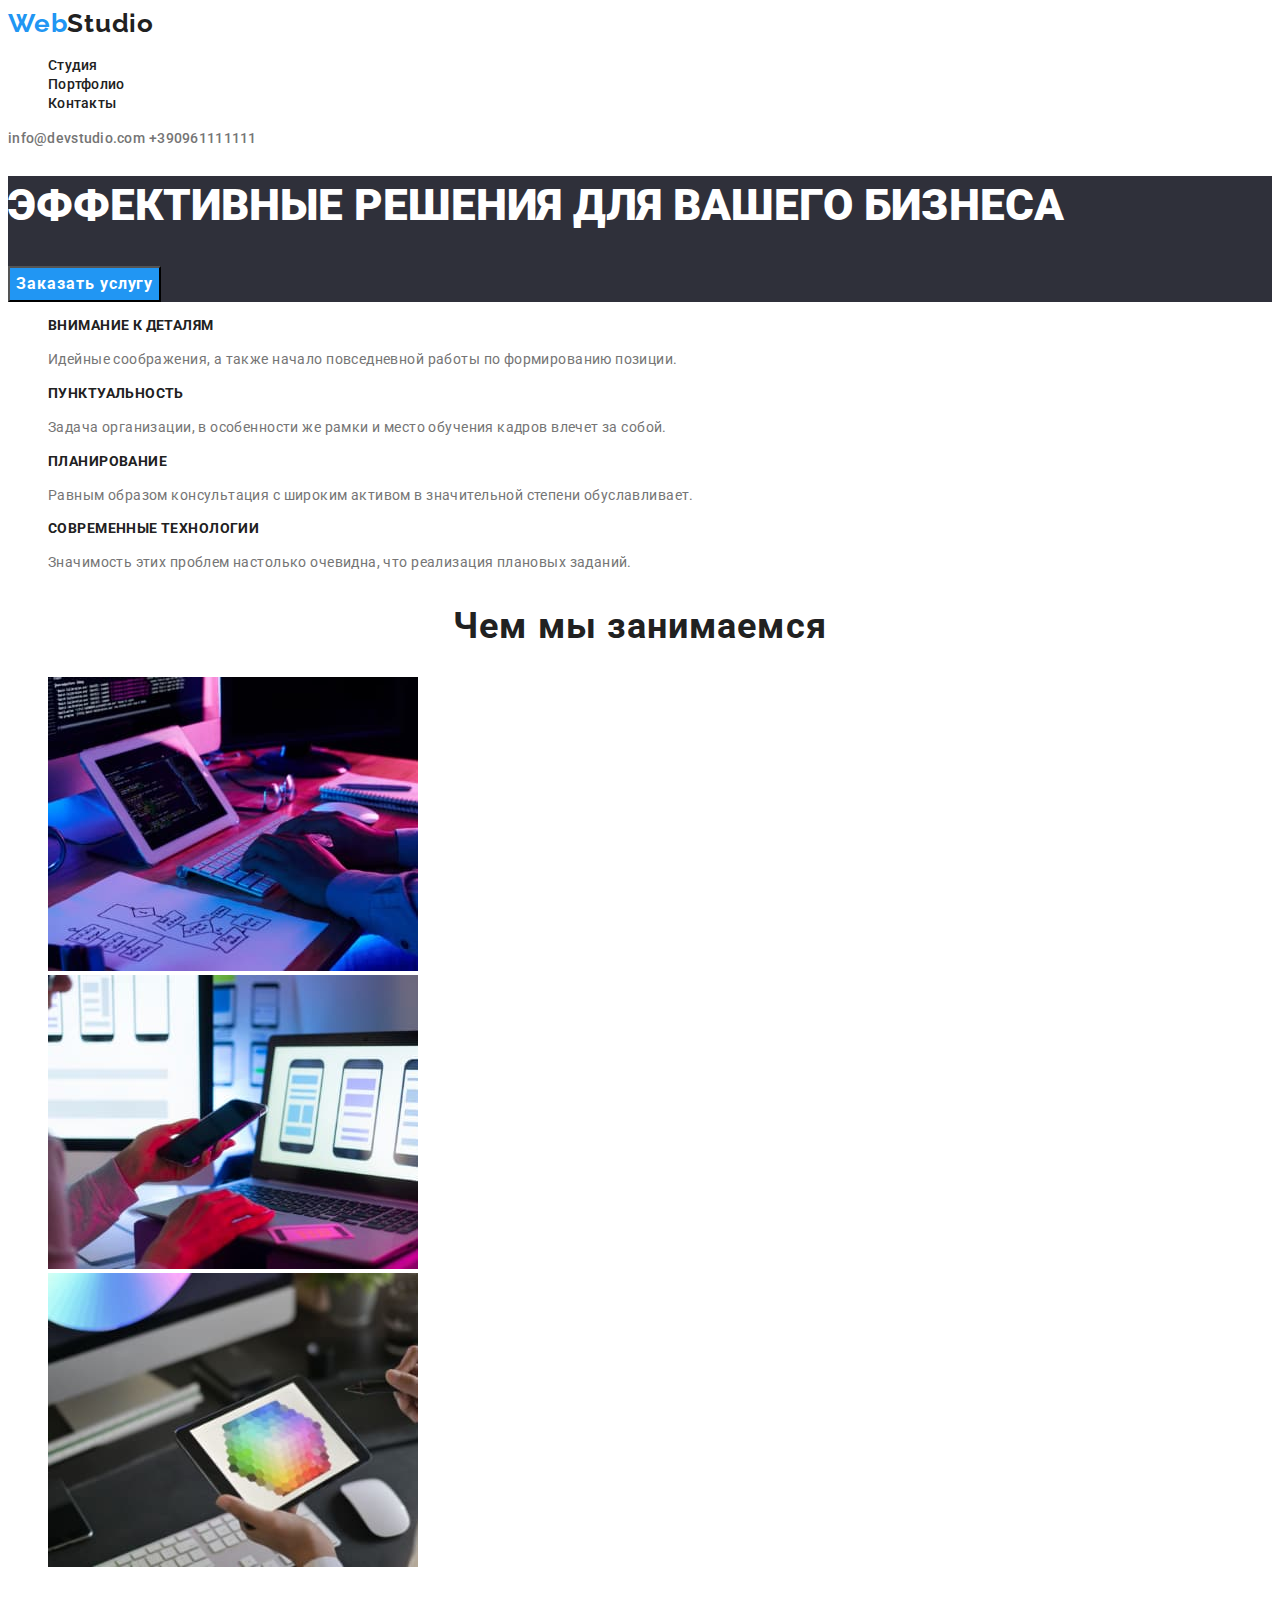
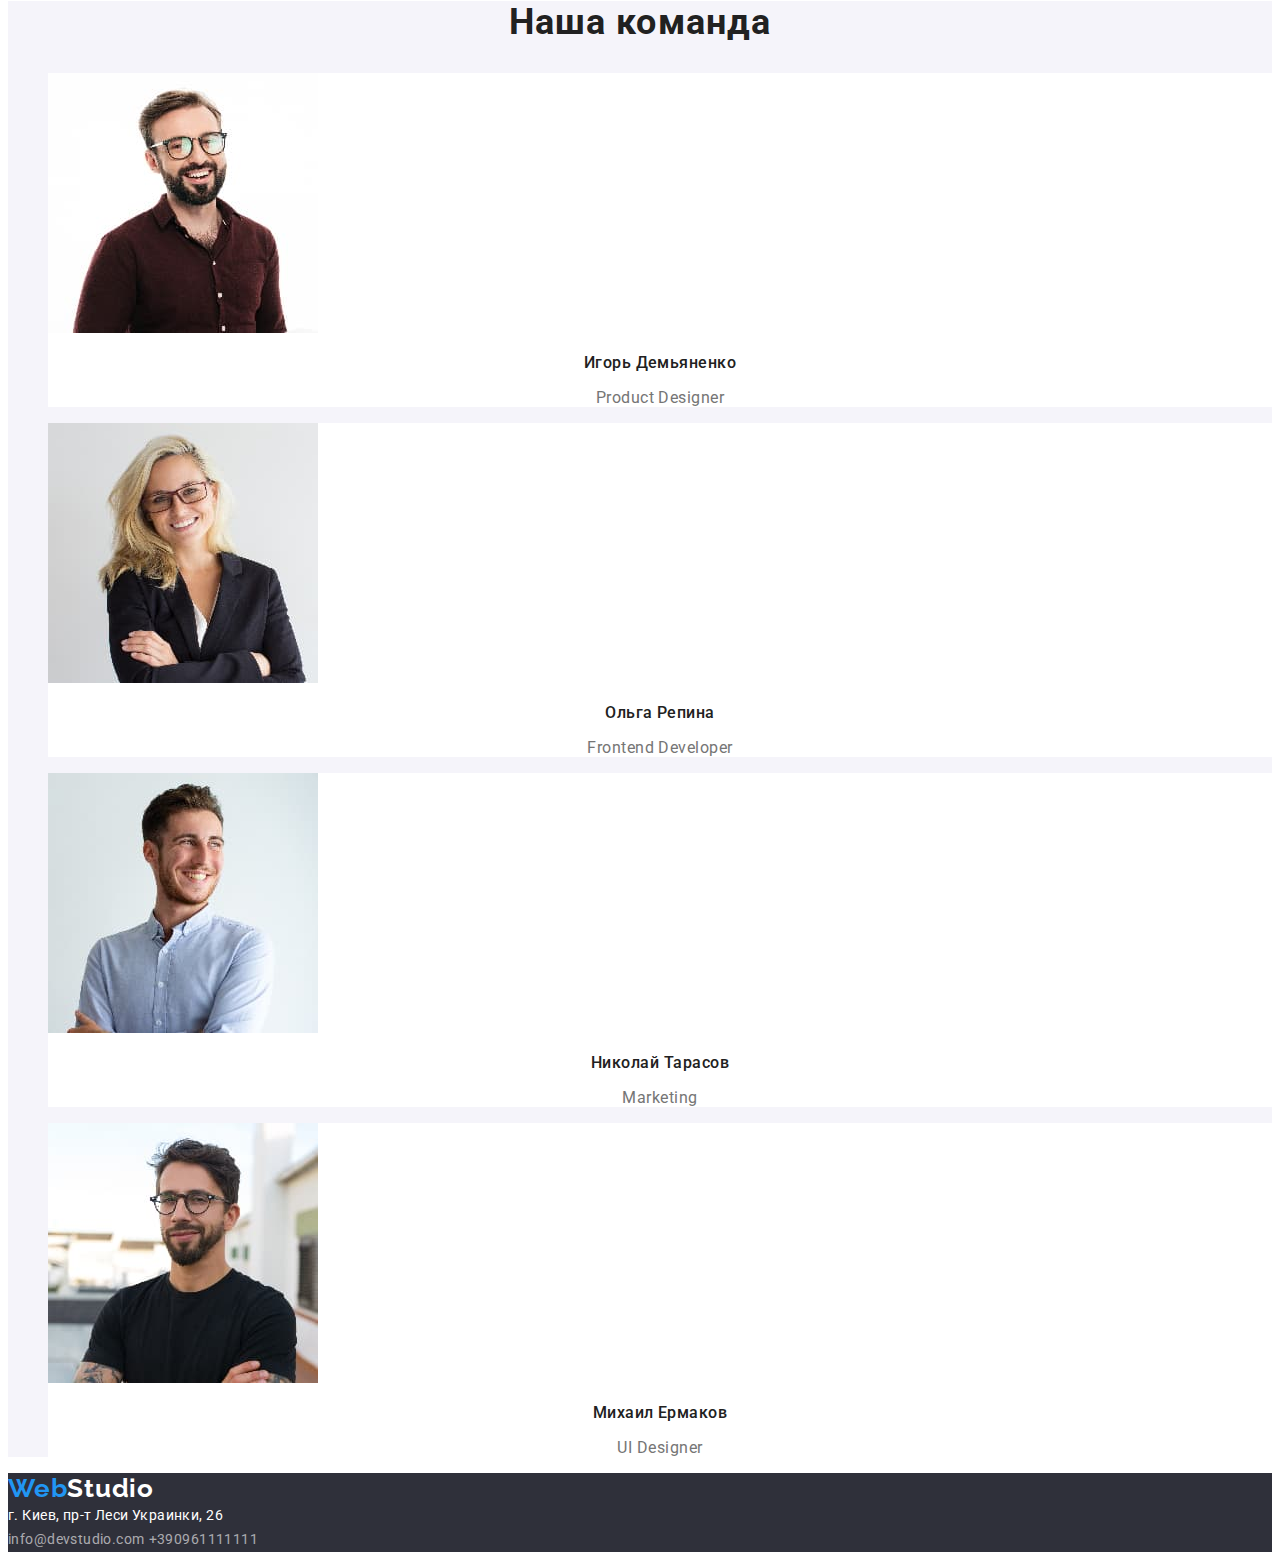
<file: index.html>
<!DOCTYPE html>
<html lang="en">

<head>
    <meta charset="UTF-8" />
    <meta name="viewport" content="width=device-width, initial-scale=1.0" />
    <title>Document</title>
    <link rel="preconnect" href="https://fonts.googleapis.com">
    <link rel="preconnect" href="https://fonts.gstatic.com" crossorigin>
    <link href="https://fonts.googleapis.com/css2?family=Raleway:wght@700&family=Roboto:wght@400;500;700;900&display=swap"
        rel="stylesheet">
    <link rel="stylesheet" href="./css/styles.css">
</head>

<body>
    <header class="header">
        <a href="" class="header-logo link"><span class="header-logo-web">Web</span><span
                class="header-logo-studio">Studio</span></a>
        <nav class="header-navigation">
            <ul class="header-list list">
                <li class="header-item">
                    <a class="header-link link" href="./index.html">Студия</a>
                </li>
                <li class="header-item">
                    <a class="header-link link" href="./portfolio.html">Портфолио</a>
                </li>
                <li class="header-item">
                    <a class="header-link link" href="">Контакты</a>
                </li>
            </ul>
        </nav>
        <div class="header-right">
            <a class="header-mail contacts" href="mailto:info@devstudio.com">info@devstudio.com</a>
            <a class="header-tel contacts" href="tel:+390961111111">+390961111111</a>
        </div>
    </header>
    <main>
        <section class="hero">
            <h1 class="hero-title">ЭФФЕКТИВНЫЕ РЕШЕНИЯ ДЛЯ ВАШЕГО БИЗНЕСА</h1>
            <button class="hero-btn btn" type="button">Заказать услугу</button>
        </section>
        <section class="about">
            <ul class="about-list list">
                <li class="about-item">
                    <h3 class="about-header">ВНИМАНИЕ К ДЕТАЛЯМ</h3>
                    <p class="about-paragraph">Идейные соображения, а также начало повседневной работы по формированию позиции.</p>
                </li>
                <li class="about-item">
                    <h3 class="about-header">ПУНКТУАЛЬНОСТЬ</h3>
                    <p class="about-paragraph">Задача организации, в особенности же рамки и место обучения кадров влечет за собой.</p>
                </li>
                <li class="about-item">
                    <h3 class="about-header">ПЛАНИРОВАНИЕ</h3>
                    <p class="about-paragraph">Равным образом консультация с широким активом в значительной степени обуславливает.</p>
                </li>
                <li class="about-item">
                    <h3 class="about-header">СОВРЕМЕННЫЕ ТЕХНОЛОГИИ</h3>
                    <p class="about-paragraph">Значимость этих проблем настолько очевидна, что реализация плановых заданий.</p>
                </li>
            </ul>
        </section>
        <section class="what-we-do">
            <h2 class="what-we-do-header">Чем мы занимаемся</h2>
            <ul class="what-we-do-list list">
                <li class="what-we-do-item">
                    <img src="./images/section2/image-one.jpg" alt="программист пишет код" width="370">
                </li>
                <li class="what-we-do-item">
                    <img src="./images/section2/image-two.jpg" alt="работник смотрит на дизайн приложения" width="370">
                </li>
                <li class="what-we-do-item">
                    <img src="./images/section2/image-three.jpg" alt="работник с планшетом в руках" width="370">
                </li>
            </ul>
        </section>
        <section class="team">
            <h2 class="team-main-header">Наша команда</h2>
            <ul class="team-list list">
                <li class="team-item">
                    <img src="./images/img-four.jpg" alt="член комманды 1" width="270">
                    <h3 class="team-header">Игорь Демьяненко</h3>
                    <p class="team-paragraph">Product Designer</p>
                </li>
                <li class="team-item">
                    <img src="./images/img-five.jpg" alt="член комманды 2" width="270">
                    <h3 class="team-header">Ольга Репина</h3>
                    <p class="team-paragraph">Frontend Developer</p>
                </li>
                <li class="team-item">
                    <img src="./images/img-six.jpg" alt="член комманды 3" width="270">
                    <h3 class="team-header">Николай Тарасов</h3>
                    <p class="team-paragraph">Marketing</p>
                </li>
                <li class="team-item">
                    <img src="./images/img-seven.jpg" alt="член комманды 4" width="270">
                    <h3 class="team-header">Михаил Ермаков</h3>
                    <p class="team-paragraph">UI Designer</p>
                </li>
            </ul>
        </section>
    </main>
    <footer class="footer">
        <a class="footer-logo link" href=""><span class="footer-logo-web">Web</span><span
                class="footer-logo-studio">Studio</span></a>
        <address class="footer-address">г. Киев, пр-т Леси Украинки, 26</address>
        <a class="footer-mail contacts" href="mailto:info@devstudio.com">info@devstudio.com</a>
        <a class="footer-tel contacts" href="tel:+390961111111">+390961111111</a>
    </footer>
</body>

</html>
</file>
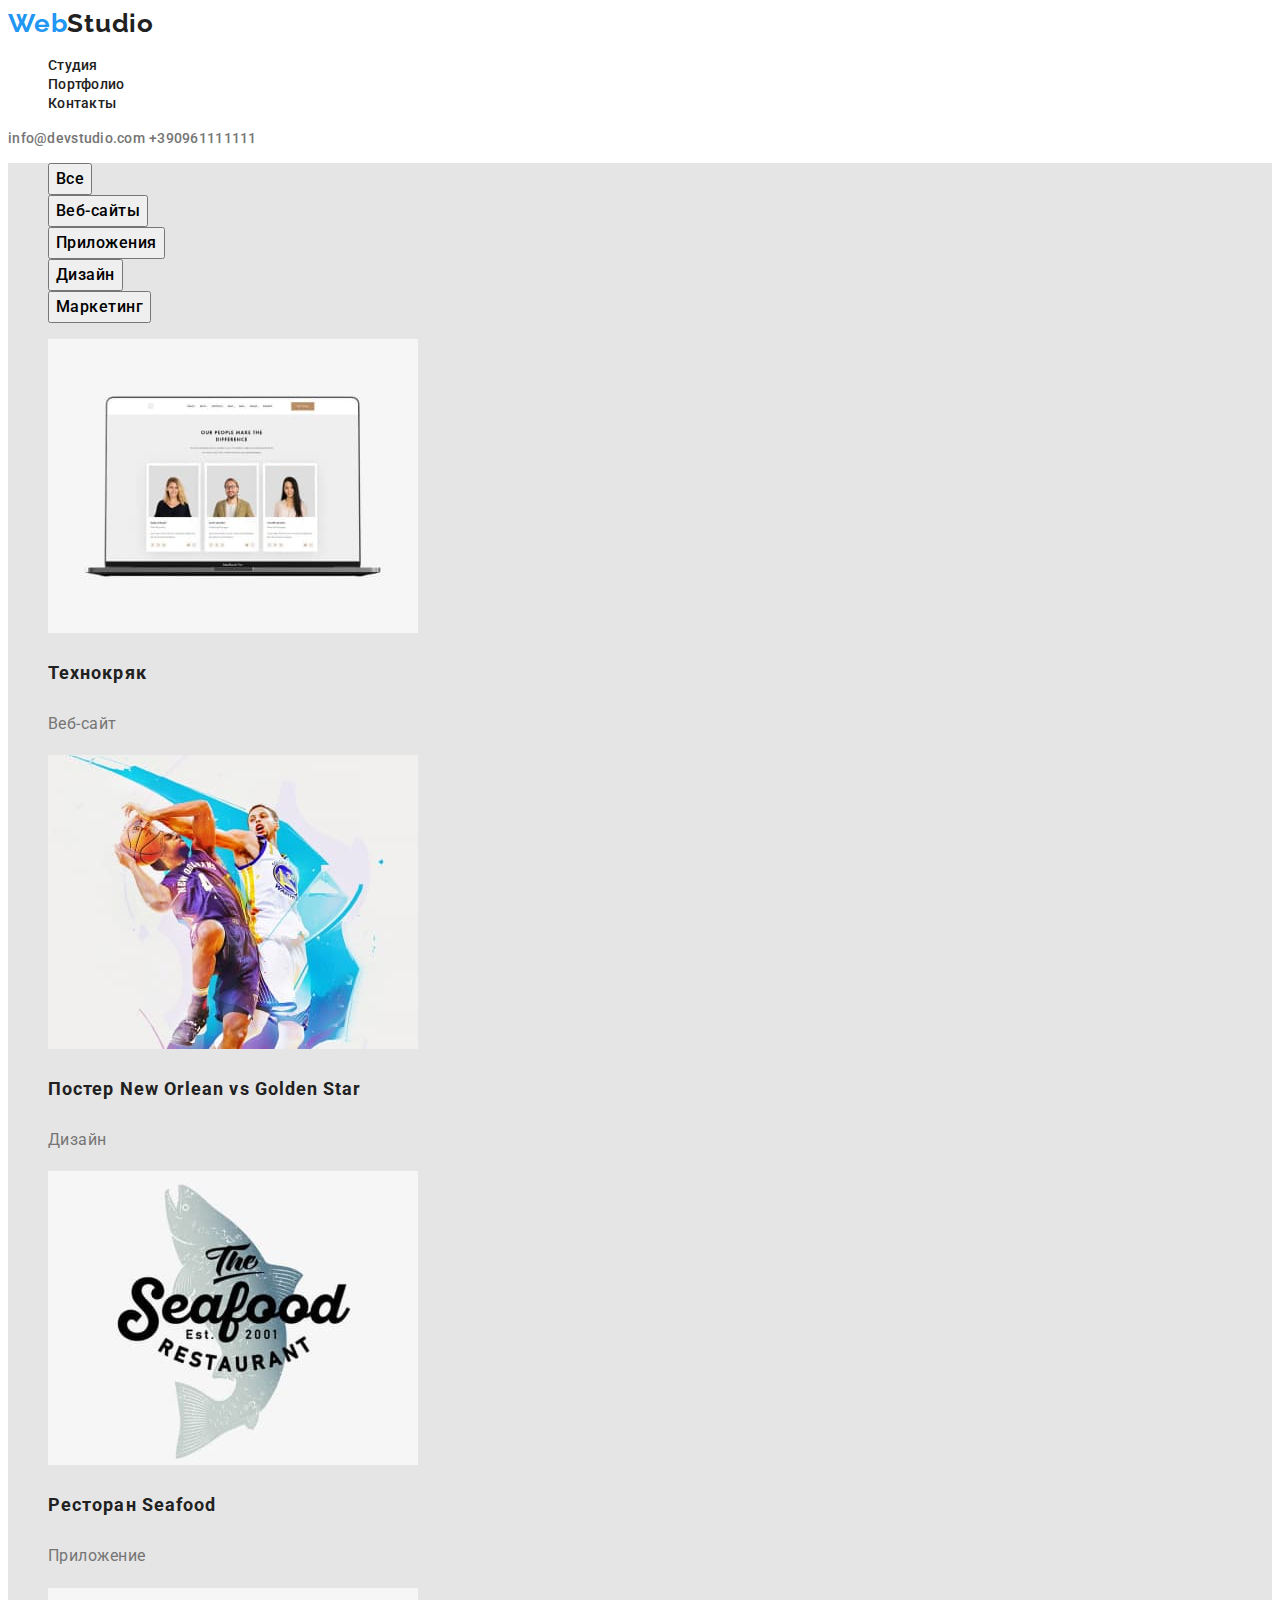
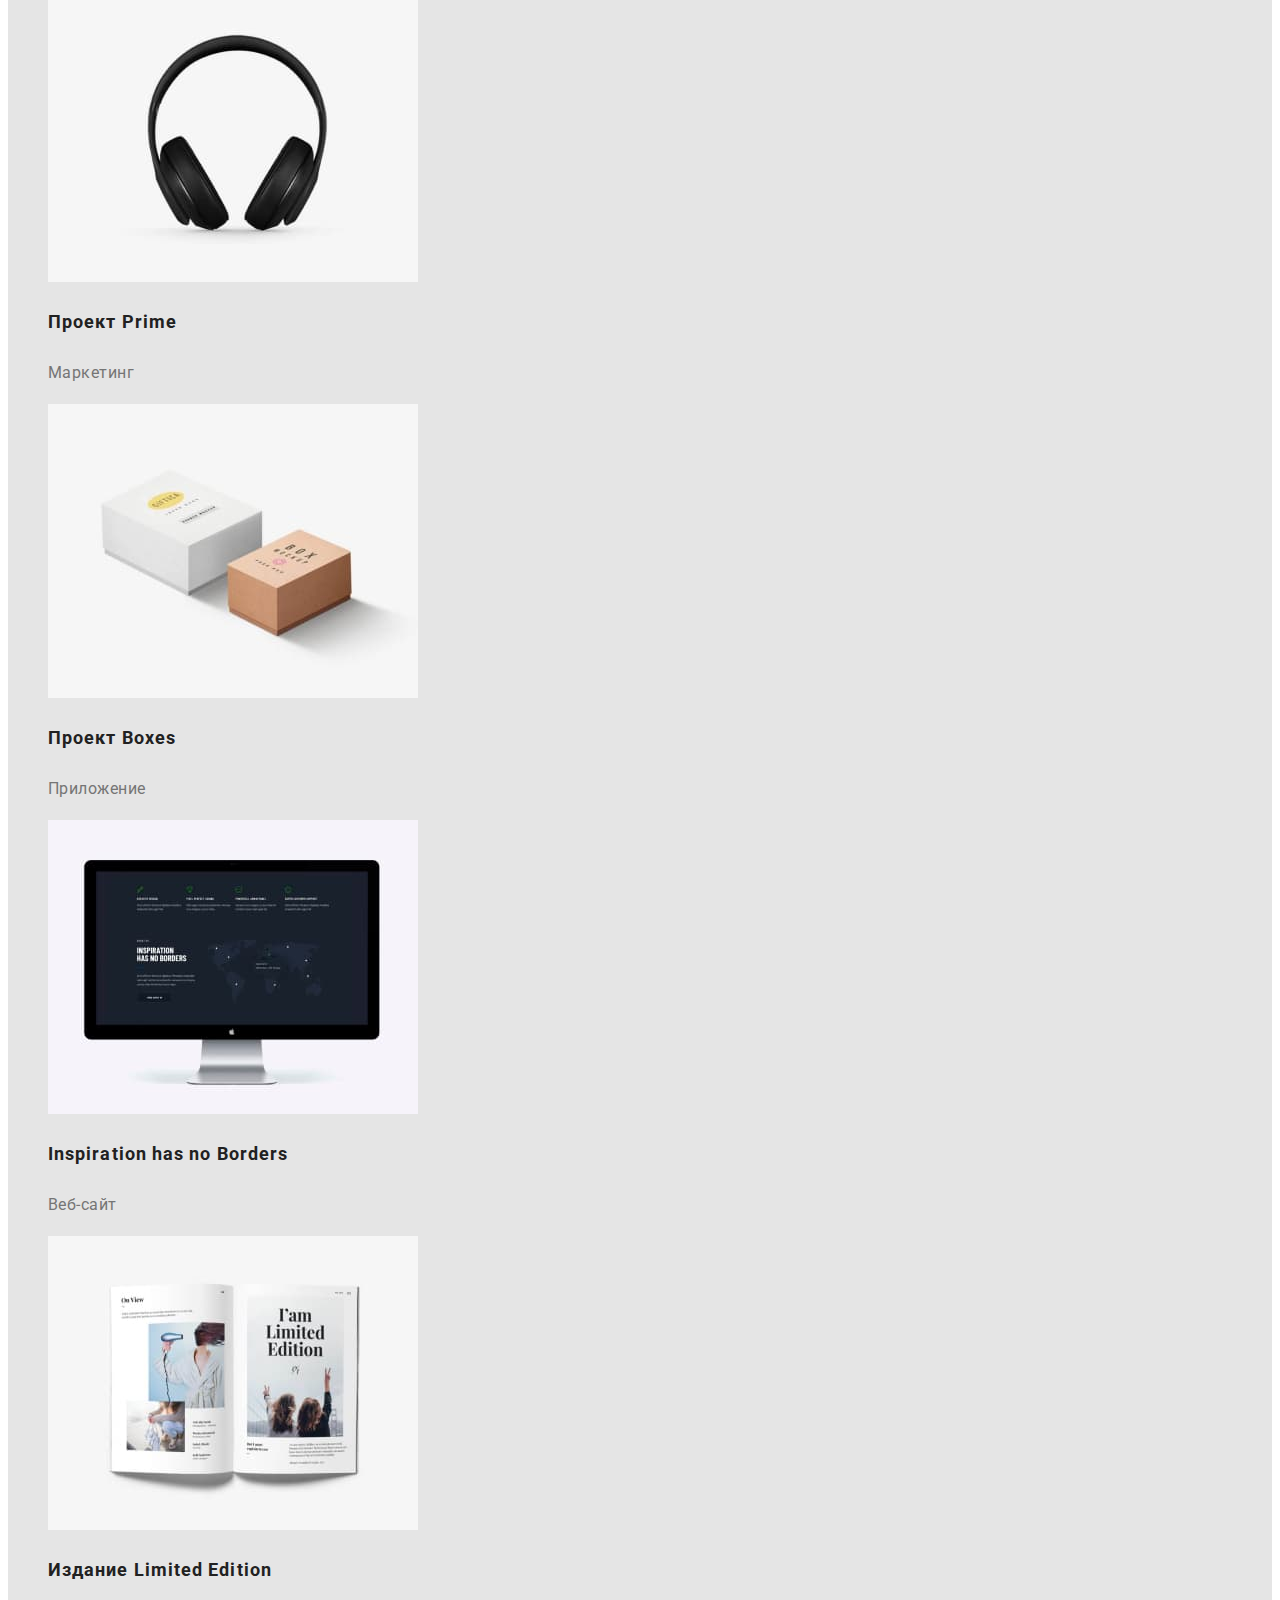
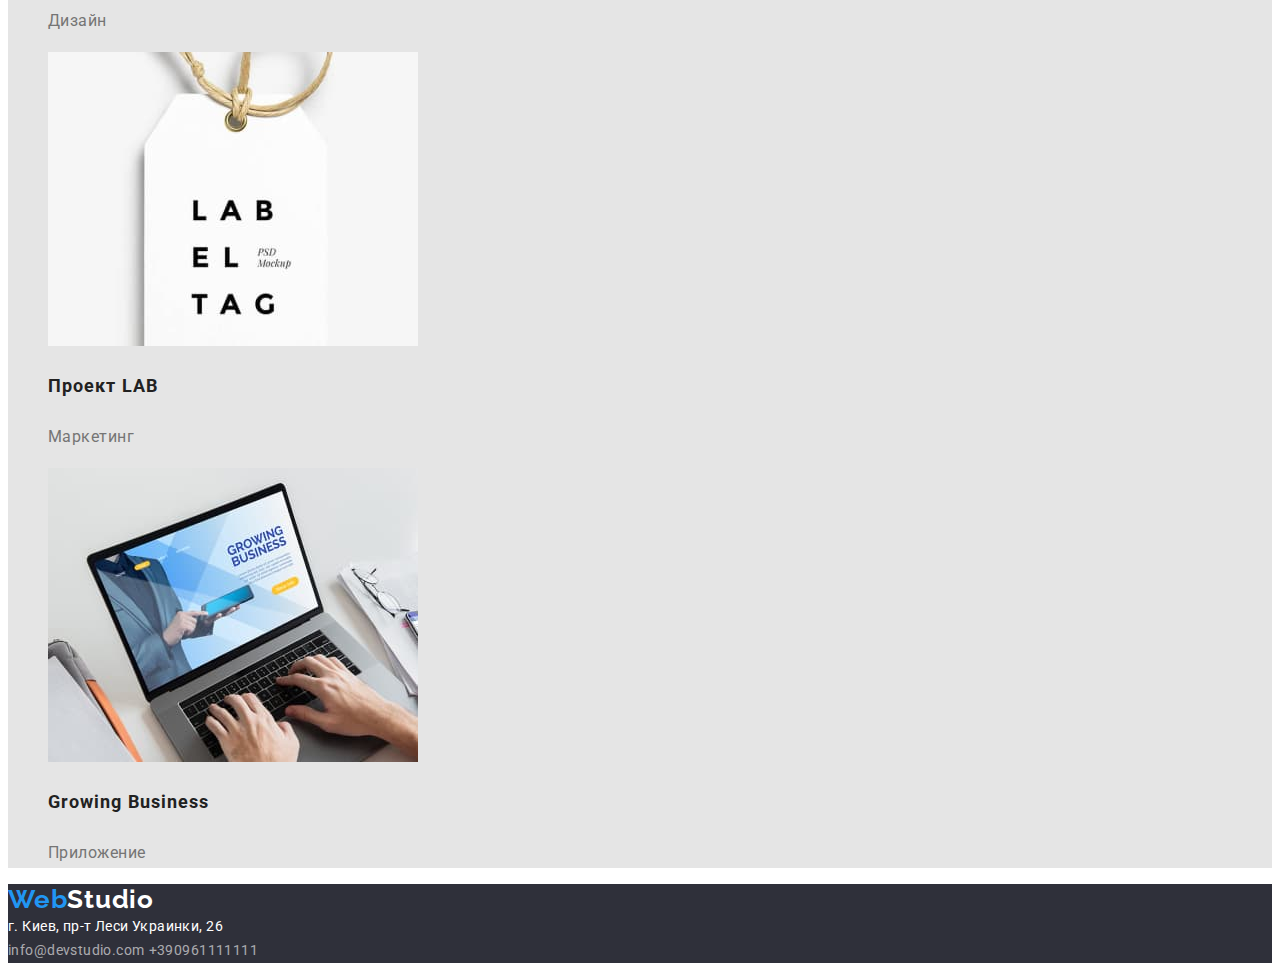
<file: portfolio.html>
<!DOCTYPE html>
<html lang="en">

<head>
    <meta charset="UTF-8" />
    <meta name="viewport" content="width=device-width, initial-scale=1.0" />
    <title>Document</title>
    <link rel="preconnect" href="https://fonts.googleapis.com">
    <link rel="preconnect" href="https://fonts.gstatic.com" crossorigin>
    <link
        href="https://fonts.googleapis.com/css2?family=Raleway:wght@700&family=Roboto:wght@400;500;700;900&display=swap"
        rel="stylesheet">
    <link rel="stylesheet" href="./css/styles.css">
</head>

<body>
    <header class="header">
        <a href="" class="header-logo link"><span class="header-logo-web">Web</span><span class="header-logo-studio">Studio</span></a>
        <nav class="header-navigation">
            <ul class="header-list list">
                <li class="header-item">
                    <a class="header-link link" href="./index.html">Студия</a>
                </li>
                <li class="header-item">
                    <a class="header-link link" href="./portfolio.html">Портфолио</a>
                </li>
                <li class="header-item">
                    <a class="header-link link" href="">Контакты</a>
                </li>
            </ul>
        </nav>
        <div class="header-right">
            <a class="header-mail contacts" href="mailto:info@devstudio.com">info@devstudio.com</a>
            <a class="header-tel contacts" href="tel:+390961111111">+390961111111</a>
        </div>
    </header>
    <main class="portfolio-main">
        <section class="projects">
            <ul class="projects-filter-list list">
                <li class="projects-filter-item">
                    <button class="projects-filter-btn btn" type="button">Все</button>
                </li>
                <li class="projects-filter-item">
                    <button class="projects-filter-btn btn" type="button">Веб-сайты</button>
                </li>
                <li class="projects-filter-item">
                    <button class="projects-filter-btn btn" type="button">Приложения</button>
                </li>
                <li class="projects-filter-item">
                    <button class="projects-filter-btn btn" type="button">Дизайн</button>
                </li>
                <li class="projects-filter-item">
                    <button class="projects-filter-btn btn" type="button">Маркетинг</button>
                </li>
            </ul>
            <ul class="projects-list list">
                <li class="projects-item">
                    <img src="./images/portfolio/img-one.jpg" alt="дизайн сайта" width="370">
                    <h3 class="projects-header">Технокряк</h3>
                    <p class="projects-paragraph">Веб-сайт</p>
                </li>
                <li class="projects-item">
                    <img src="./images/portfolio/img-two.jpg" alt="баскетболисты" width="370">
                    <h3 class="projects-header">Постер New Orlean vs Golden Star</h3>
                    <p class="projects-paragraph">Дизайн</p>
                </li>
                <li class="projects-item">
                    <img src="./images/portfolio/img-three.jpg" alt="логотип ресорана" width="370">
                    <h3 class="projects-header">Ресторан Seafood</h3>
                    <p class="projects-paragraph">Приложение</p>
                </li>
                <li class="projects-item">
                    <img src="./images/portfolio/img-four.jpg" alt="наушники" width="370">
                    <h3 class="projects-header">Проект Prime</h3>
                    <p class="projects-paragraph">Маркетинг</p>
                </li>
                <li class="projects-item">
                    <img src="./images/portfolio/img-five.jpg" alt="коробки" width="370">
                    <h3 class="projects-header">Проект Boxes</h3>
                    <p class="projects-paragraph">Приложение</p>
                </li>
                <li class="projects-item">
                    <img src="./images/portfolio/img-six.jpg" alt="дизайн сайта" width="370">
                    <h3 class="projects-header">Inspiration has no Borders</h3>
                    <p class="projects-paragraph">Веб-сайт</p>
                </li>
                <li class="projects-item">
                    <img src="./images/portfolio/img-seven.jpg" alt="дизайн журнала" width="370">
                    <h3 class="projects-header">Издание Limited Edition</h3>
                    <p class="projects-paragraph">Дизайн</p>
                </li>
                <li class="projects-item">
                    <img src="./images/portfolio/img-eight.jpg" alt="бирка" width="370">
                    <h3 class="projects-header">Проект LAB</h3>
                    <p class="projects-paragraph">Маркетинг</p>
                </li>
                <li class="projects-item">
                    <img src="./images/portfolio/img-nine.jpg" alt="ноутбук с открытым приложением" width="370">
                    <h3 class="projects-header">Growing Business</h3>
                    <p class="projects-paragraph">Приложение</p>
                </li>
            </ul>
        </section>
    </main>
    <footer class="footer">
        <a class="footer-logo link" href=""><span class="footer-logo-web">Web</span><span class="footer-logo-studio">Studio</span></a>
        <address class="footer-address">г. Киев, пр-т Леси Украинки, 26</address>
        <a class="footer-mail contacts" href="mailto:info@devstudio.com">info@devstudio.com</a>
        <a class="footer-tel contacts" href="tel:+390961111111">+390961111111</a>
    </footer>
</body>
    
</html>
</file>
<file: css/styles.css>
:root {
  --main-text-color: #757575;
  --accent-color: #2196f3;
  --white: #ffffff;
  --dark-background: #2f303a;
  --brighter-background: #f5f4fa;
}

body {
  font-family: "Roboto", sans-serif;
  color: #212121;
}

.list {
  list-style: none;
}

.link {
  text-decoration: none;
}

.btn {
  font-size: 16px;
  cursor: pointer;
}

.contacts {
  text-decoration: none;
}

.contacts:hover,
.contacts:focus {
  color: var(--accent-color);
}

.btn:hover,
.btn:focus {
  background-color: var(--accent-color);
  color: var(--white);
}

/*----------------------HEADER----------------------*/

.header {
  background: var(--white);
}

.header-logo {
  font-family: "Raleway", sans-serif;
  font-weight: bold;
  font-size: 26px;
  line-height: 1.19;
  letter-spacing: 0.03em;
}

.header-logo-web {
  color: var(--accent-color);
}

.header-logo-studio {
  color: #212121;
}

.header-link {
  color: #212121;
  font-weight: 500;
  font-size: 14px;
  line-height: 1.14;
  letter-spacing: 0.02em;
}

.header-link:hover,
.header-link:focus {
  color: var(--accent-color);
}

.header-tel {
  color: var(--main-text-color);
  font-weight: 500;
  font-size: 14px;
  line-height: 1.14;
  letter-spacing: 0.02em;
}

.header-mail {
  color: var(--main-text-color);
  font-weight: 500;
  font-size: 14px;
  line-height: 1.14;
  letter-spacing: 0.02em;
}

/*----------------------HERO----------------------*/

.hero {
  background-color: var(--dark-background);
}

.hero-title {
  color: var(--white);
  font-weight: 900;
  font-size: 44px;
  line-height: 1.36;
}

.hero-btn {
  font-family: "Roboto", sans-serif;
  background-color: var(--accent-color);
  color: var(--white);
  font-weight: bold;
  line-height: 1.88;
  display: flex;
  align-items: center;
  text-align: center;
  letter-spacing: 0.06em;
}

/*----------------------ABOUT----------------------*/

.about-header {
  font-weight: bold;
  font-size: 14px;
  line-height: 1.14;
  letter-spacing: 0.03em;
}

.about-paragraph {
  color: var(--main-text-color);
  font-size: 14px;
  line-height: 1.71;
  letter-spacing: 0.03em;
}

/*----------------------WHAT_WE_DO----------------------*/

.what-we-do-header {
  font-weight: bold;
  font-size: 36px;
  line-height: 1.17;
  text-align: center;
  letter-spacing: 0.03em;
}

/*----------------------TEAM----------------------*/

.team {
  background-color: var(--brighter-background);
}

.team-main-header {
  font-weight: bold;
  font-size: 36px;
  line-height: 1.17;
  text-align: center;
  letter-spacing: 0.03em;
}

.team-item {
  background-color: var(--white);
}

.team-header {
  font-weight: 500;
  font-size: 16px;
  line-height: 1.19;
  text-align: center;
  letter-spacing: 0.03em;
}

.team-paragraph {
  color: var(--main-text-color);
  font-size: 16px;
  line-height: 1.19;
  text-align: center;
  letter-spacing: 0.03em;
}

/*----------------------FOOTER----------------------*/

.footer {
  background-color: var(--dark-background);
}

.footer-logo {
  font-family: "Raleway", sans-serif;
  font-weight: bold;
  font-size: 26px;
  line-height: 1.19;
  letter-spacing: 0.03em;
}

.footer-logo-web {
  color: var(--accent-color);
}

.footer-logo-studio {
  color: var(--white);
}

.footer-address {
  font-style: normal;
  font-weight: normal;
  color: var(--white);
  font-size: 14px;
  line-height: 1.71;
  letter-spacing: 0.03em;
}

.footer-mail {
  font-size: 14px;
  line-height: 1.71;
  letter-spacing: 0.03em;
  color: rgba(255, 255, 255, 0.6);
}

.footer-tel {
  font-size: 14px;
  line-height: 1.71;
  letter-spacing: 0.03em;
  color: rgba(255, 255, 255, 0.6);
}

/*----------------------MAIN PORTFOLIO----------------------*/

.portfolio-main {
  background-color: #e5e5e5;
}

/*----------------------FILTER----------------------*/

.projects-filter-btn {
  font-family: "Roboto", sans-serif;
  font-weight: 500;
  font-size: 16px;
  line-height: 1.63;
  text-align: center;
  letter-spacing: 0.03em;
}

/*----------------------PROJECTS----------------------*/

.projects-header {
  font-weight: bold;
  font-size: 18px;
  line-height: 2;
  letter-spacing: 0.06em;
}

.projects-paragraph {
  color: #212121;
  color: var(--main-text-color);
  font-size: 16px;
  line-height: 1.88;
  letter-spacing: 0.03em;
}
</file>
